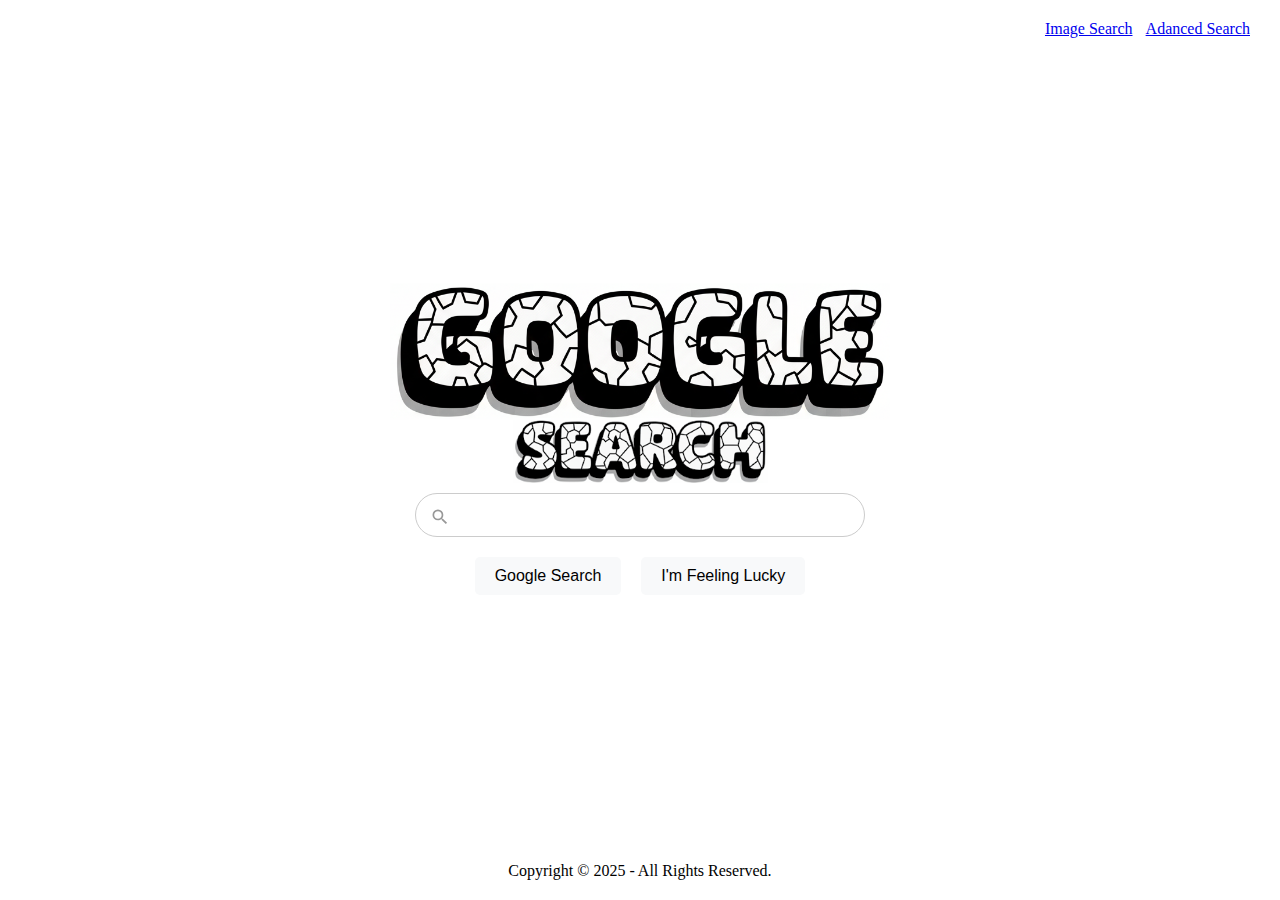
<file: index.html>
<!DOCTYPE html>
<html lang="en">
    <head>
        <title>Search</title>
        <link rel="icon" href="./assets/favicon.ico">  <!-- Fallback for older browsers -->
        <link rel="icon" href="./assets/magnifying-glass-icon.svg" type="image/svg+xml">
        <link rel="stylesheet" href="./components/styles.css">
    </head>
    <body>
        <header>
            <a href="./components/img_search.html">Image Search</a>
            <a href="./components/adv_search.html">Adanced Search</a>
        </header>
        <main>
            <div class="content-container">
                <div class="logo-container">
                    <img src="./assets/google_logo.png" alt="Google Logo" width="500" height="145">
                    <img src="./assets/search_logo.png" alt="Search Logo" width="255" height="65">
                </div>
                <form action="https://www.google.com/search" method="GET" class="search-form" target="_blank">
                    <div class="search-container">
                        <input type="text" name="q">
                        <img src="./assets/magnifying-glass-icon.svg" alt="Search Icon" class="search-icon">
                    </div>
                    <div class="button-row">
                        <input type="submit" value="Google Search">                
                        <button type="submit" name="btnI" value="I'm Feeling Lucky">I'm Feeling Lucky</button>
                    </div>
                </form>
            </div>
        </main>
        <footer>
            Copyright &copy; 2025 - All Rights Reserved.
        </footer>
    </body>
</html>
</file>
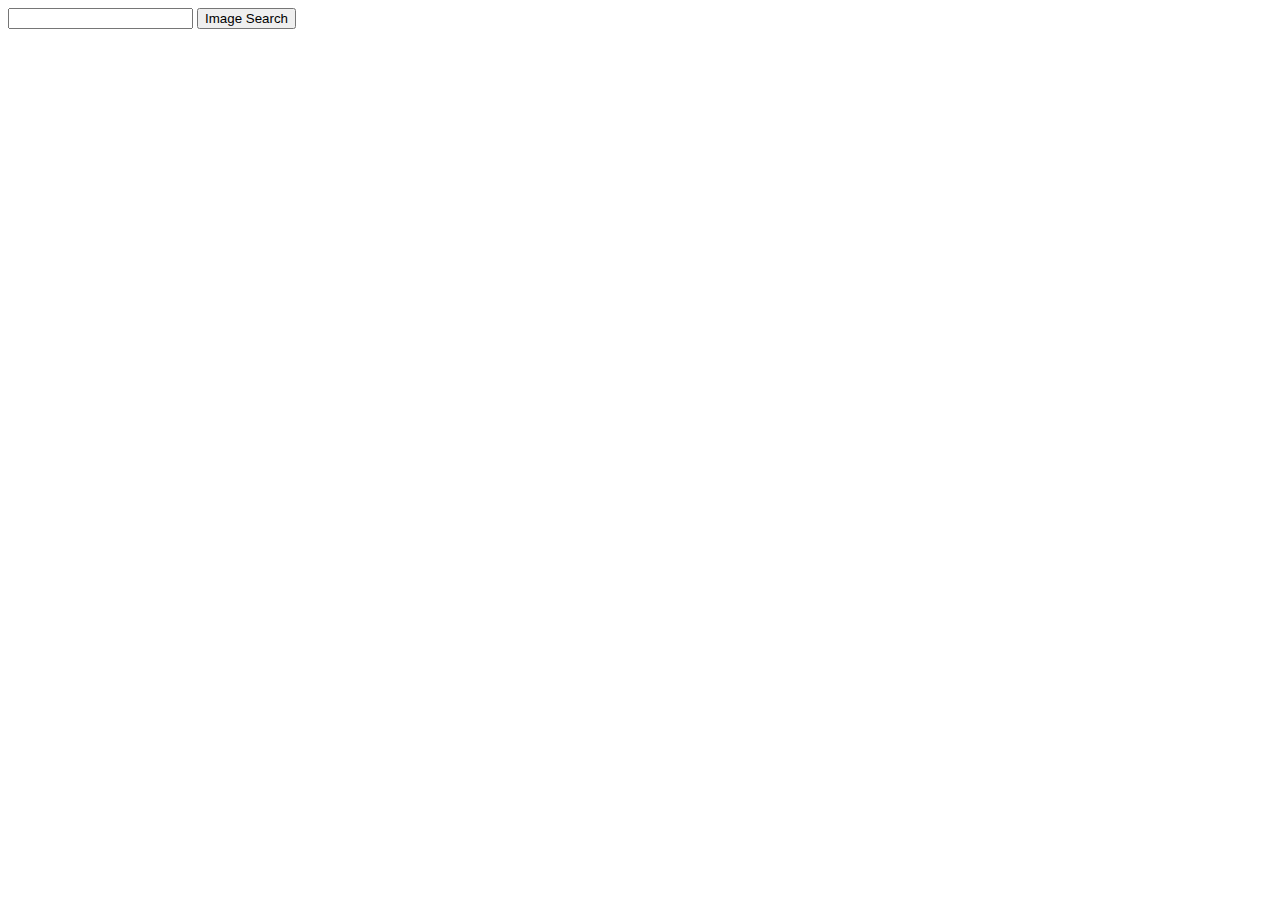
<file: images.html>
<!DOCTYPE html>
<html lang="en">
    <head>
        <title>Search Images</title>
    </head>
    <body>
        <form action="https://www.google.com/search">
            <input type="text" name="q">
            <input type="submit" value="Image Search">
        </form>
    </body>
</html>
</file>
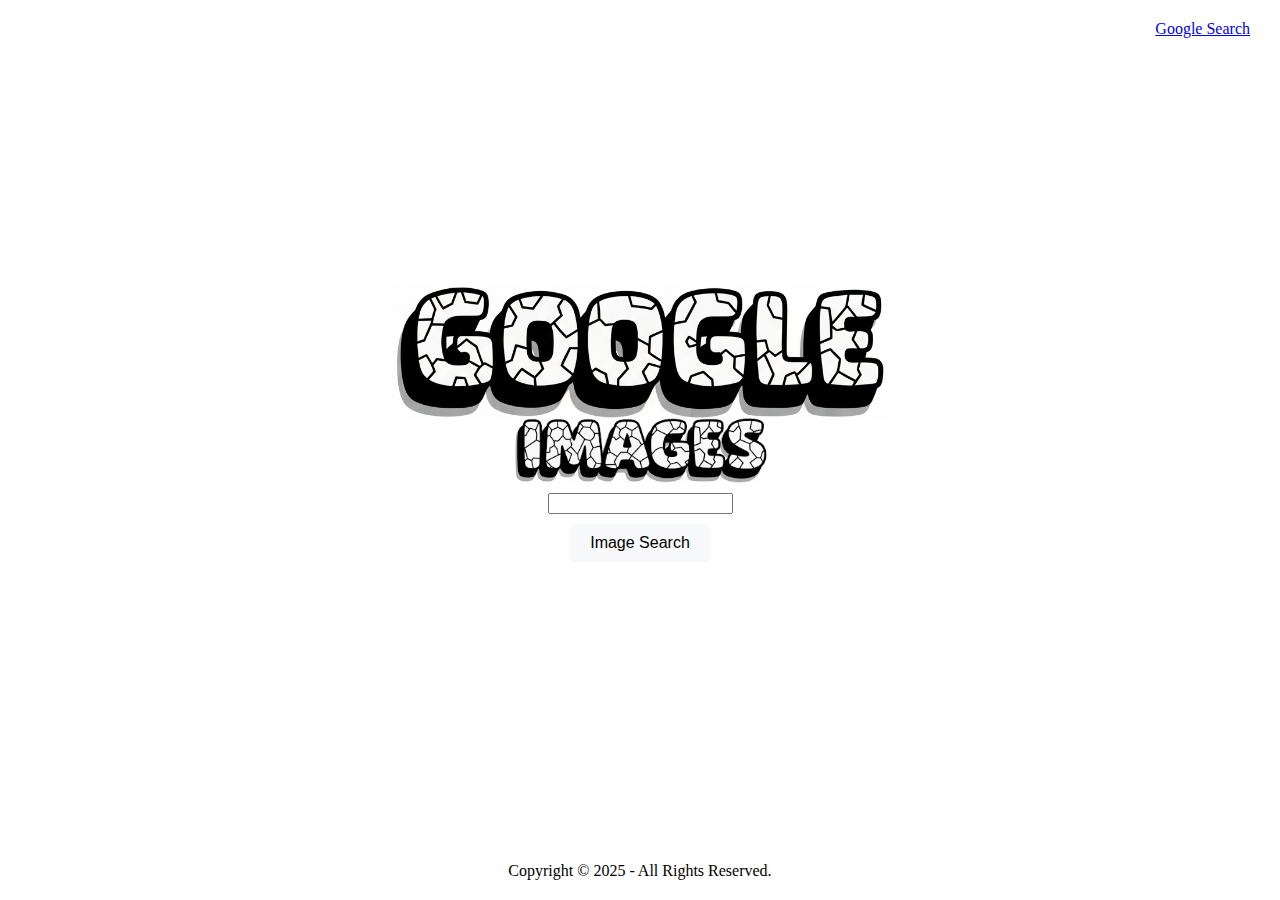
<file: img_search.html>
<!DOCTYPE html>
<html lang="en">
    <head>
        <title>Image Search</title>
        <link rel="icon" href="./assets/favicon.ico">
        <link rel="stylesheet" href="./components/styles.css">
    </head>
    <body>
        <header>
            <a href="index.html">Google Search</a>
        </header>
        <main>
            <div class="content-container">
                <div class="logo-container">
                    <img src="./assets/google_logo.png" alt="Google Logo" width="500" height="145">
                    <img src="./assets/img_logo.png" alt="Images Logo" width="255" height="65">
                </div>
                <form action="https://www.google.com/search" class="search-form">
                    <input type="text" name="q" class="search-input">
                    <div class="button-row">
                        <button type="submit" name="tbm" value="isch">Image Search</button>
                    </div>
                </form>
            </div>
        </main>
        <footer>
             Copyright &copy; 2025 - All Rights Reserved.
        </footer>
    </body>
</html>
</file>
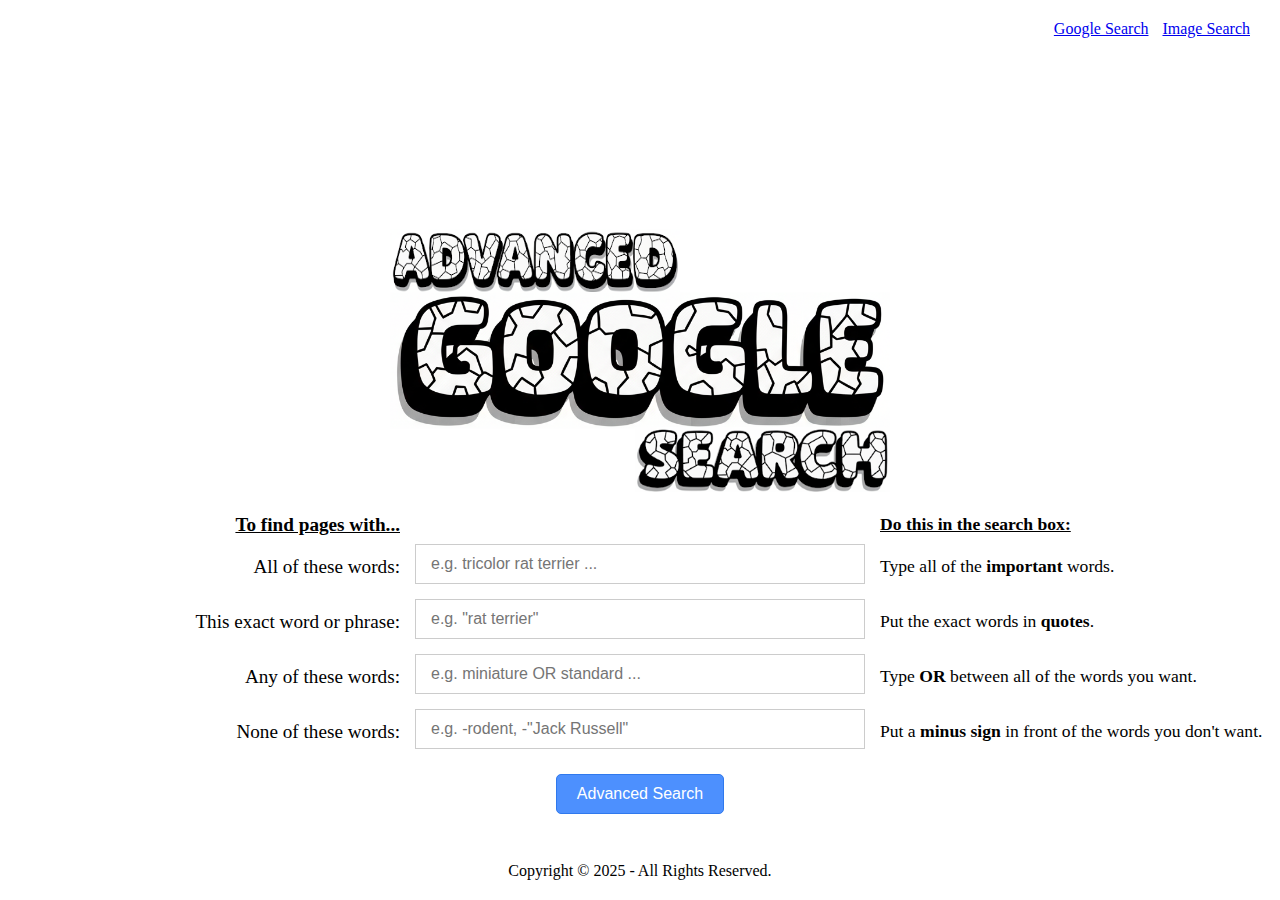
<file: components/adv_search.html>
<!DOCTYPE html>
<html lang="en">
    <head>
        <title>Advanced Search</title>
        <link rel="icon" href="../assets/favicon.ico">  <!-- Fallback for older browsers -->
        <link rel="icon" href="../assets/magnifying-glass-icon.svg" type="image/svg+xml">
        <link rel="stylesheet" href="styles.css">
    </head>
    <body>
        <header>
            <a href="../index.html">Google Search</a>
            <a href="./img_search.html">Image Search</a>
        </header>
        <main class="advanced-search-page">
            <div class="content-container">
                <div class="logo-container">
                    <img src="../assets/adv_logo.png" alt="Advanced Logo" width="290" height="65">
                    <img src="../assets/google_logo.png" alt="Google Logo" width="500" height="145">
                    <img src="../assets/search_logo.png" alt="Search Logo" width="255" height="65">
                </div>
                <div class="input-center-wrapper">
                    <span class="adv-hint"><strong><u>To find pages with...</u></strong></span>
                    <div class="search-container empty-spacer"></div>
                    <span class="adv-example"><strong><u>Do this in the search box:</u></strong></span>
                </div>
                <form action="https://www.google.com/search" method="GET" class="search-form" target="_blank">
                    <div class="input-center-wrapper">                        
                        <span class="adv-hint">All of these words:</span>
                        <div class="search-container">                        
                            <input type="text" name="as_q" placeholder="e.g. tricolor rat terrier ...">
                        </div>
                        <span class="adv-example">Type all of the <b>important</b> words.</span>
                    </div>
                    <div class="input-center-wrapper">
                        <span class="adv-hint">This exact word or phrase:</span>
                        <div class="search-container">                        
                            <input type="text" name="as_epq" placeholder="e.g. &quot;rat terrier&quot;">
                            <img src="../assets/magnifying-glass-icon.svg" alt="Search Icon" class="search-icon">
                        </div>
                        <span class="adv-example">Put the exact words in <b>quotes</b>.</span>
                    </div>
                    <div class="input-center-wrapper">
                        <span class="adv-hint">Any of these words:</span>
                        <div class="search-container">                        
                            <input type="text" name="as_oq" placeholder="e.g. miniature OR standard ...">
                            <img src="../assets/magnifying-glass-icon.svg" alt="Search Icon" class="search-icon">
                        </div>
                        <span class="adv-example">Type <b>OR</b> between all of the words you want.</span>
                    </div>
                    <div class="input-center-wrapper">
                        <span class="adv-hint">None of these words:</span>
                        <div class="search-container">                        
                            <input type="text" name="as_eq" placeholder="e.g. -rodent, -&quot;Jack Russell&quot;">
                            <img src="../assets/magnifying-glass-icon.svg" alt="Search Icon" class="search-icon">
                        </div>
                        <span class="adv-example">Put a <b>minus sign</b> in front  of the words you don't want.</span>
                    </div>
                    <div class="button-row">
                        <button type="submit" id="adv-search-button">Advanced Search</button>
                    </div>
                </form>
            </div>
        </main>
        <footer>
             Copyright &copy; 2025 - All Rights Reserved.
        </footer>
    </body>
</html>
</file>
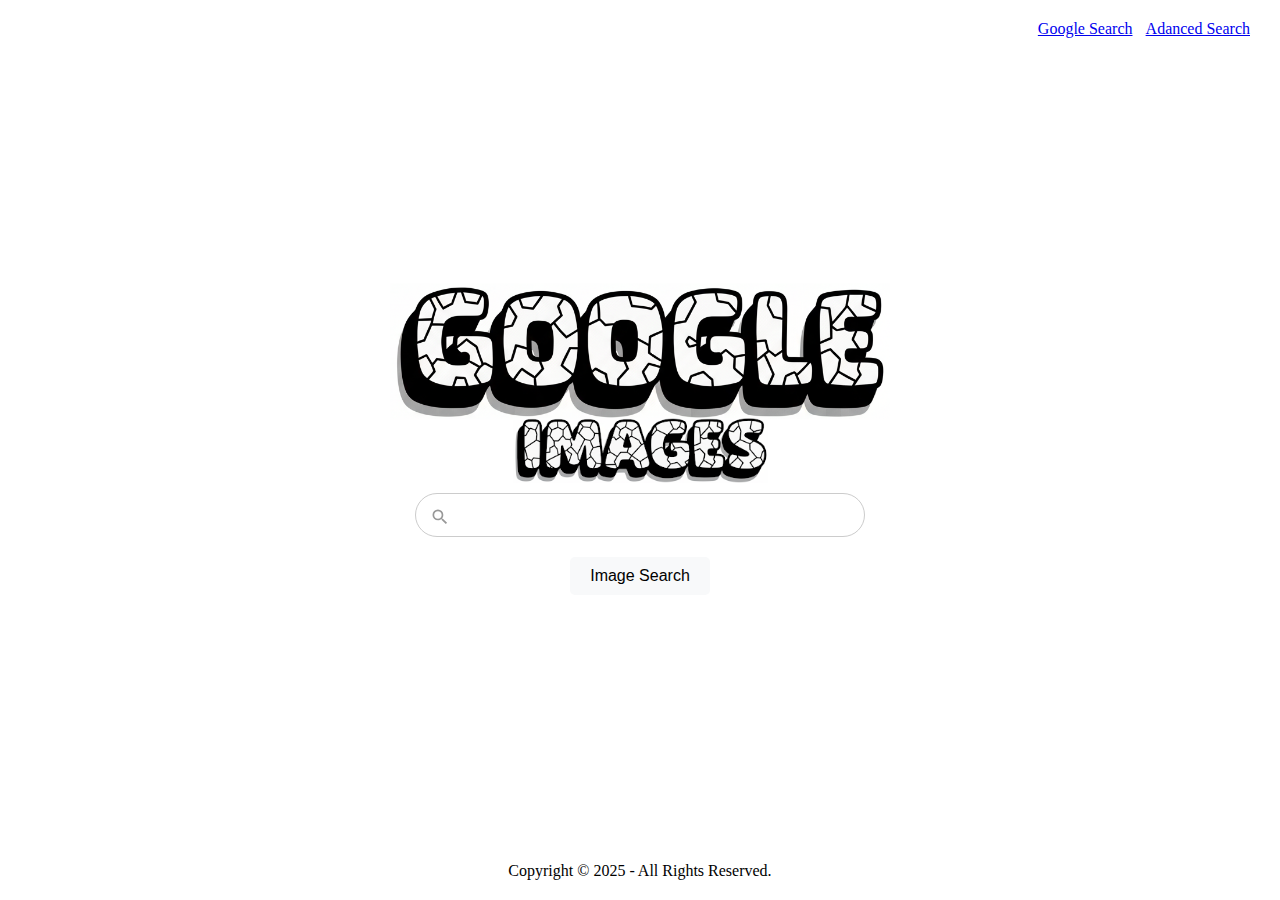
<file: components/img_search.html>
<!DOCTYPE html>
<html lang="en">
    <head>
        <title>Image Search</title>
        <link rel="icon" href="../assets/favicon.ico"> <!-- Fallback for older browsers -->
        <link rel="icon" href="../assets/magnifying-glass-icon.svg" type="image/svg+xml">
        <link rel="stylesheet" href="styles.css">
    </head>
    <body>
        <header>
            <a href="../index.html">Google Search</a>
            <a href="./adv_search.html">Adanced Search</a>
        </header>
        <main>
            <div class="content-container">
                <div class="logo-container">
                    <img src="../assets/google_logo.png" alt="Google Logo" width="500" height="145">
                    <img src="../assets/img_logo.png" alt="Images Logo" width="255" height="65">
                </div>
                <form action="https://www.google.com/search" method="GET" class="search-form" target="_blank">
                    <div class="search-container">
                        <input type="text" name="q">
                        <img src="../assets/magnifying-glass-icon.svg" alt="Search Icon" class="search-icon">
                    </div>
                    <div class="button-row">
                        <button type="submit" name="tbm" value="isch">Image Search</button>
                    </div>
                </form>
            </div>
        </main>
        <footer>
             Copyright &copy; 2025 - All Rights Reserved.
        </footer>
    </body>
</html>
</file>
<file: components/styles.css>
body {
  display: flex;
  flex-direction: column;
  min-height: 100vh;
  margin: 0;
}

header {
  text-align: right;
  padding: 20px;
}
header a {
  margin-right: 10px;
}

main {
  flex: 1;
  display: flex;
  flex-direction: column;
  align-items: center;
}
main.advanced-search-page {
  align-items: flex-start;
}
main.advanced-search-page .content-container {
  margin-top: 19vh;
}

footer {
  text-align: center;
  padding-bottom: 20px;
}

.adv-hint {
  position: absolute;
  right: 98%;
  top: 0.75rem;
  font-size: 1.2rem;
  white-space: nowrap;
}

.adv-example {
  position: absolute;
  left: 98%;
  top: 0.75rem;
  font-size: 1.1rem;
  white-space: nowrap;
}

.content-container {
  display: flex;
  flex-direction: column;
  align-items: center;
  margin: 0 auto;
  margin-top: 25vh;
}
.content-container p {
  text-align: left;
  font-size: 18px;
  align-self: flex-start;
}

.input-center-wrapper {
  position: relative;
  width: 100%;
  display: flex;
  justify-content: center;
  align-items: center;
  margin-bottom: 10px;
}

.form-row {
  display: flex;
  flex-direction: row;
  align-items: center;
  gap: 10px;
}

.logo-container {
  display: flex;
  flex-direction: column;
  align-items: center;
  justify-content: center;
  width: 100%;
}
.logo-container img {
  position: static;
  margin: 0;
  display: block;
}
.logo-container img:last-child {
  margin-top: -10px;
  margin-bottom: 10px;
}

.search-form {
  display: flex;
  flex-direction: column;
  align-items: center;
  justify-content: center;
  width: 100%;
}

.advanced-search-page .logo-container {
  flex-direction: column;
}
.advanced-search-page .logo-container img:first-child {
  align-self: flex-start;
  margin-bottom: -2px;
}
.advanced-search-page .logo-container img:last-child {
  align-self: flex-end;
}
.advanced-search-page .search-container input {
  border-radius: 0;
  padding: 10px 15px;
  margin-bottom: 5px;
}
.advanced-search-page .search-icon {
  display: none;
}

.empty-spacer {
  height: 3.5vh;
  width: 450px;
  visibility: hidden;
}

.search-container {
  position: relative;
  width: 450px;
  display: flex;
  align-items: center;
  justify-content: center;
}
.search-container input {
  width: 100%;
  padding: 12px 20px 12px 45px;
  font-size: 16px;
  border: 1px solid #ccc;
  border-radius: 50px;
  outline: none;
  margin-bottom: 10px;
}
.search-container .search-icon {
  position: absolute;
  left: 15px;
  top: 50%;
  transform: translateY(-65%);
  width: 20px;
  height: 20px;
  opacity: 40%;
}

.button-row {
  display: flex;
  flex-direction: row;
  margin-top: 10px;
  gap: 10px;
}
.button-row button,
.button-row input[type=submit] {
  padding: 10px 20px;
  font-size: 16px;
  border: none;
  border-radius: 5px;
  cursor: pointer;
  margin: 0 5px;
  background: #f8f9fa;
  outline: none;
}
.button-row button:hover,
.button-row input[type=submit]:hover {
  outline: 1px solid #ccc;
}

#adv-search-button {
  box-shadow: none;
  background-color: #4d90fe;
  border: 1px solid #3079ed;
  color: #fff;
}
#adv-search-button:hover {
  background-color: #4787ed;
}

/*# sourceMappingURL=styles.css.map */
</file>
